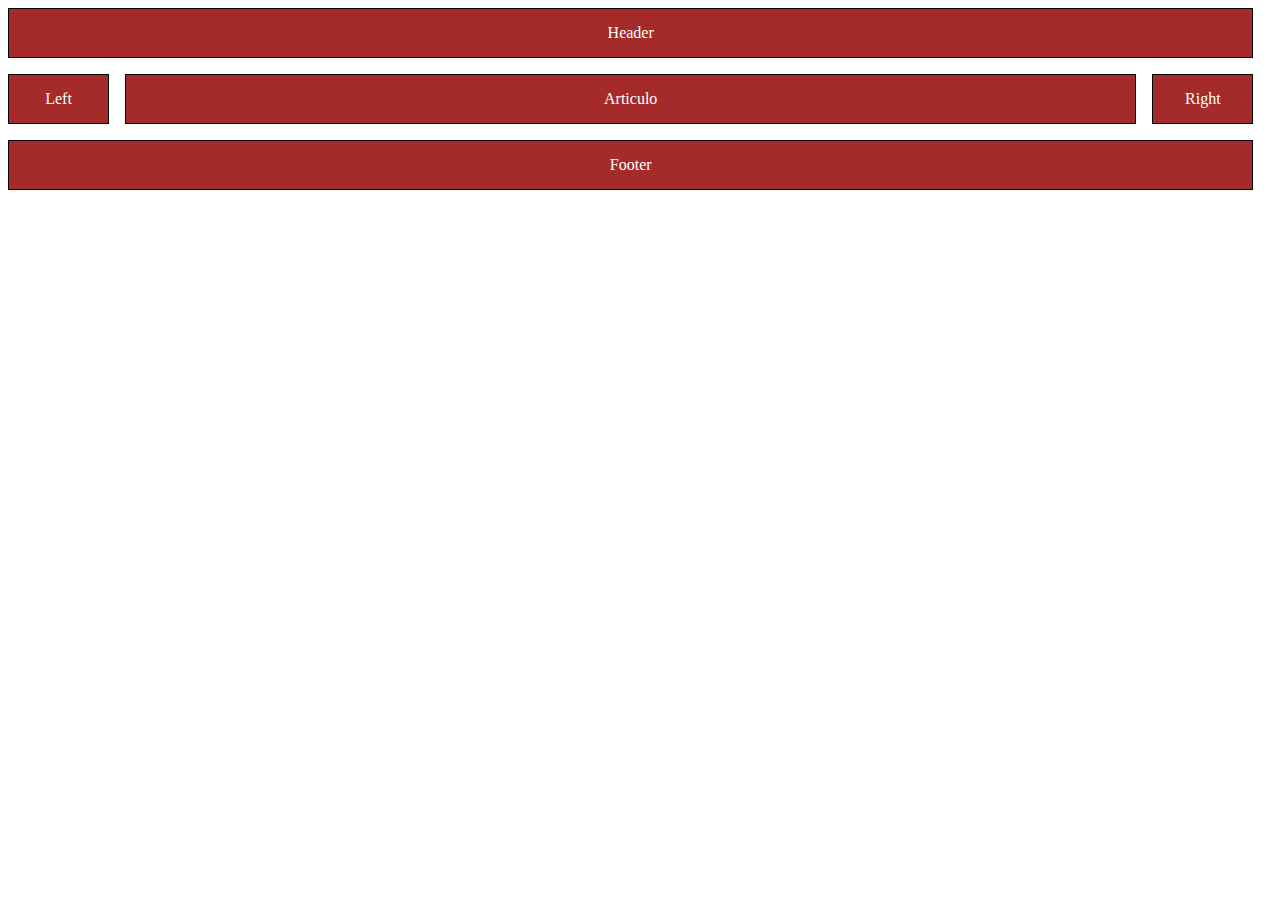
<file: index.html>
<!DOCTYPE html>
<html lang="en">
<head>
    <meta charset="UTF-8">
    <meta http-equiv="X-UA-Compatible" content="IE=edge">
    <meta name="viewport" content="width=device-width, initial-scale=1.0">
    <title>Layout</title>
    <link rel="stylesheet" href="css/style.css">
</head>
<body>
    <div class="container">
        <header>Header</header>
        <aside id="left">Left</aside>
        <article>Articulo</article>
        <aside id="right">Right</aside>
        <footer>Footer</footer>
    </div>
    
</body>
</html>
</file>
<file: css/style.css>
*{
    box-sizing: border-box;
    height: 50px;
}

.container{
    display: grid;
    grid-row: auto;
    grid-template-columns: 8% 80% 8%;
    width: 100%;
    text-align: center;
    color: white;
    
    gap: 1em;
}

header{
    display: grid;
    grid-column-start: 1;
    grid-column-end: 4;
    grid-row-start: 1;
    grid-row-end: 2;
    border: 1px solid black;
    background-color: brown;
    text-align: center;
    align-content: center;

}

footer{
    display: grid;
    grid-column-start: 1;
    grid-column-end: 4;
    grid-row-start: 3;
    grid-row-end: 4;
    border: 1px solid black;
    background-color: brown;
    text-align: center;
    align-content: center;
}

article{
    display: grid;
    grid-column-start: 2;
    grid-column-end: 3;
    grid-row-start: 2;
    grid-row-end: 3;
    border: 1px solid black;
    background-color: brown;
    align-content: center;
}

#left{
    display: grid;
    grid-column-start: 1;
    grid-column-end: 2;
    grid-row-start: 2;
    grid-row-end: 3;
    border: 1px solid black;
    background-color: brown;
    align-content: center;
}

#right{
    display: grid;
    grid-column-start: 3;
    grid-column-end: 4;
    grid-row-start: 2;
    grid-row-end: 3;
    border: 1px solid black;
    background-color: brown;
    align-content: center;
}

@media screen and (max-width: 600px) {
    .container{
        display: flex;
        flex-wrap: wrap;
        
    }
    
}
</file>
